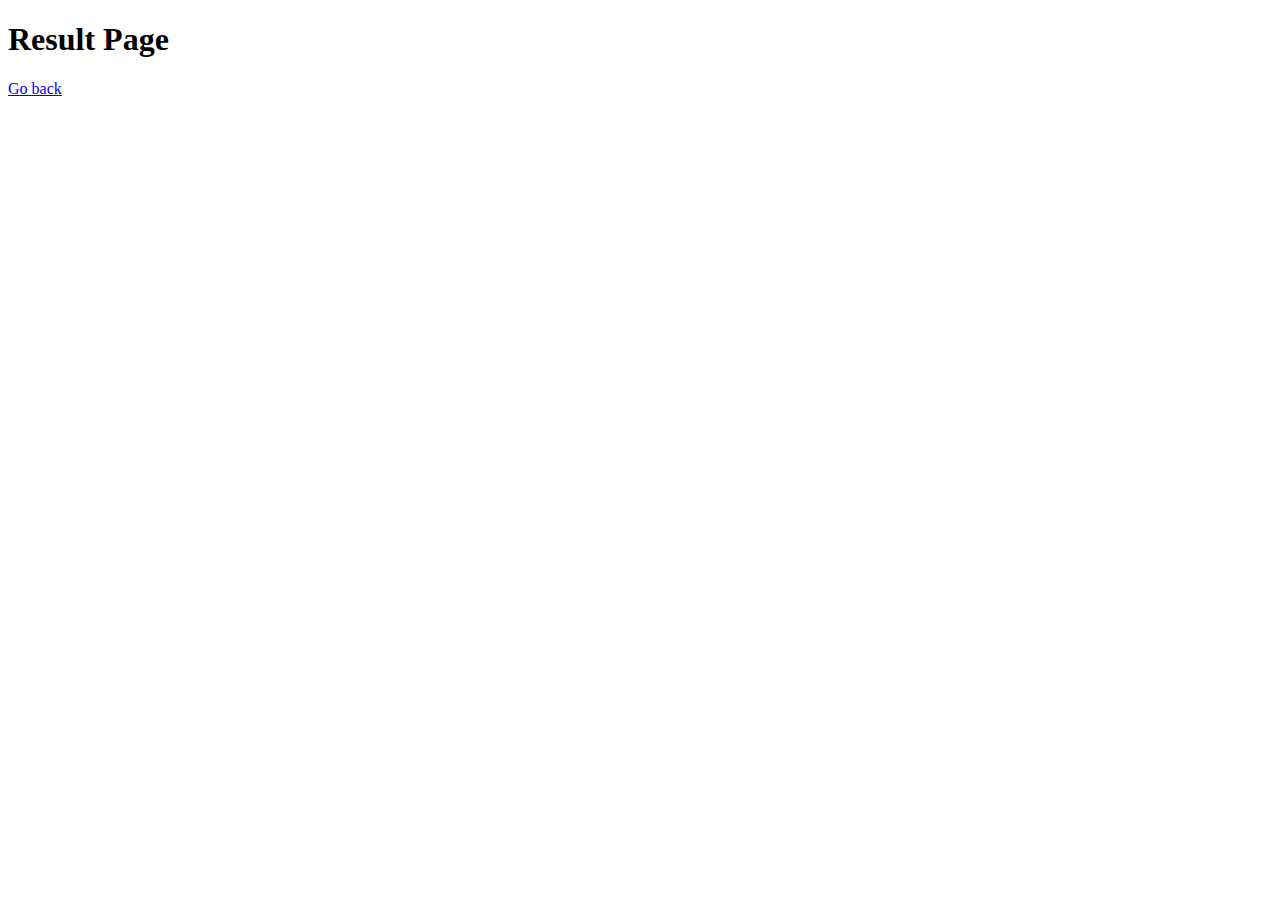
<file: src/main/resources/static/result.html>
<!DOCTYPE html>
<html lang="en" xmlns:th="http://www.w3.org/1999/xhtml">
<head>
    <meta charset="UTF-8">
    <meta name="viewport" content="width=device-width, initial-scale=1.0">
    <title>Result</title>
</head>
<body>
<h1>Result Page</h1>
<p th:text="${greeting}"></p>
<a href="/">Go back</a>
</body>
</html>
</file>
